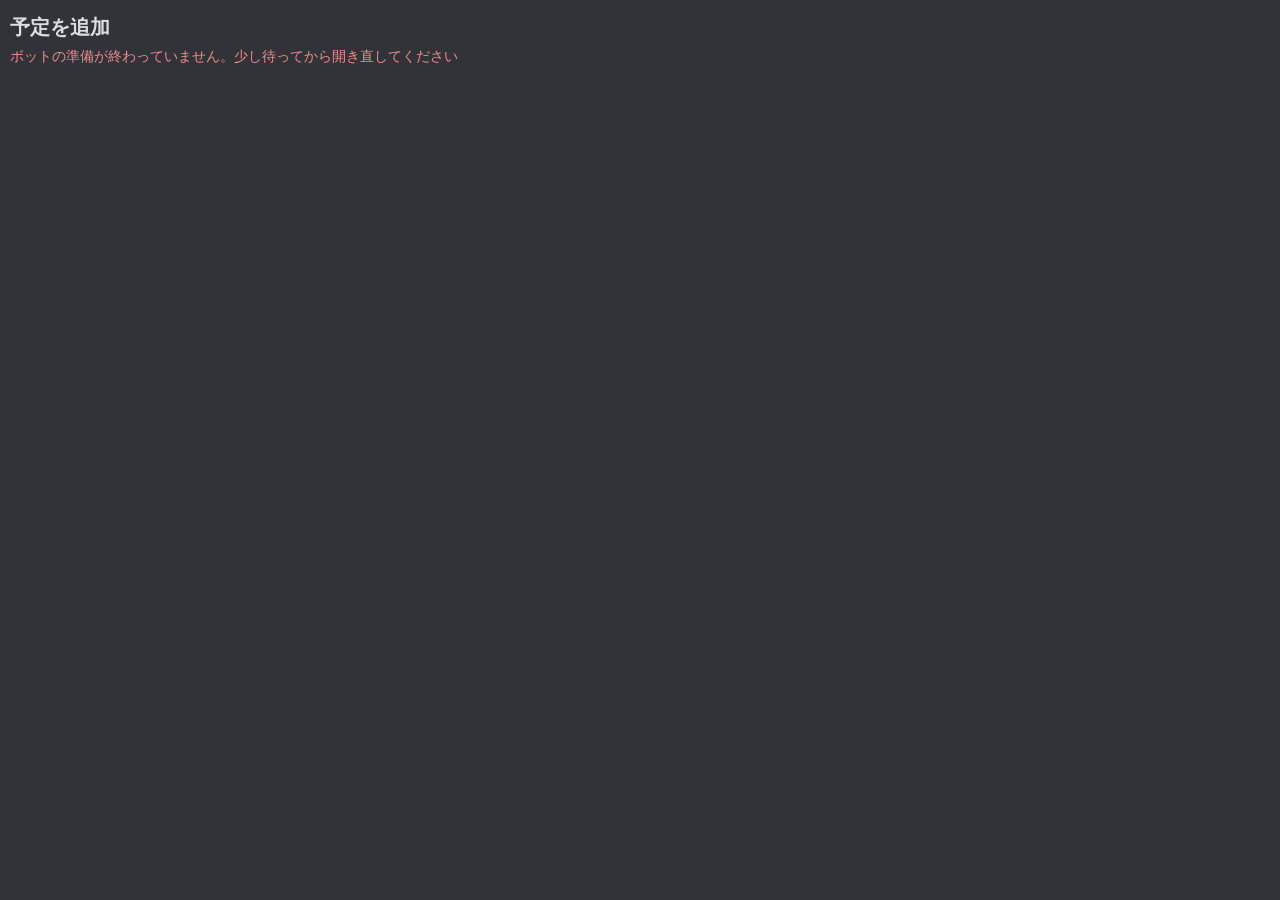
<file: activity/index.html>
<!doctype html>
<html lang="ja">
<head>
<meta charset="utf-8">
<meta name="viewport" content="width=device-width, initial-scale=1, viewport-fit=cover">
<meta name="referrer" content="no-referrer">
<title>予定を追加</title>
<link rel="stylesheet" href="app.css">
</head>
<body data-client-id="{{CLIENT_ID}}">
<main id="app">
  <header class="top">
    <h1 id="title">予定を追加</h1>
    <p id="status" class="status" role="status">準備しています…</p>
  </header>

  <section id="editor" hidden>
    <div class="card">
      <div id="pick-box" class="segmented" role="radiogroup" aria-label="タップしたときの働き" hidden>
        <button type="button" id="pick-range" class="wide" role="radio" aria-checked="true">範囲を選ぶ</button>
        <button type="button" id="pick-add" role="radio" aria-checked="false">出力する日を選ぶ</button>
        <button type="button" id="pick-skip" role="radio" aria-checked="false">出力しない日を選ぶ</button>
      </div>
      <div class="nav">
        <button type="button" id="prev-month" class="icon" aria-label="前の月">‹</button>
        <h2 id="month-title"></h2>
        <button type="button" id="next-month" class="icon" aria-label="次の月">›</button>
      </div>
      <div id="weekdays" class="weekdays" aria-hidden="true">
        <span class="sun">日</span><span>月</span><span>火</span><span>水</span><span>木</span><span>金</span><span class="sat">土</span>
      </div>
      <div id="month-grid" class="month" role="grid"></div>
      <p id="month-hint" class="hint">予定を追加する日を選んでください。複数選択可能です。</p>
      <div id="range-tools" class="tools" hidden>
        <button type="button" id="reset" aria-expanded="false" aria-controls="reset-menu">リセット</button>
      </div>
      <div id="reset-menu" class="reset-menu" hidden>
        <p class="hint">リセットするものを選んでください</p>
        <div class="choices c3">
          <button type="button" id="reset-range">範囲</button>
          <button type="button" id="reset-days">個別の選択</button>
          <button type="button" id="reset-all">すべて</button>
        </div>
      </div>
      <p id="warning" class="warning" hidden></p>
    </div>

    <div id="cond-card" class="card" hidden>
      <h2>時間帯</h2>
      <div id="time-btns" class="choices c2" role="radiogroup" aria-label="時間帯"></div>
      <h2>出力方式</h2>
      <div id="fmt-btns" class="choices c3" role="radiogroup" aria-label="出力方式"></div>
    </div>

    <!-- 日程あわせを作る（/match）：タイトル・概要。日程は上のカレンダーで開始日→終了日をタップ -->
    <div id="match-card" class="card form" hidden>
      <label class="field">タイトル
        <input id="match-title" type="text" autocomplete="off" enterkeyhint="next" placeholder="例：雪山の山荘殺人事件">
      </label>
      <label class="field">概要
        <textarea id="match-desc" class="free-text" rows="4" placeholder="例：推定4時間／ボイスセッション"></textarea>
      </label>
      <label class="field">雰囲気
        <select id="match-tone"><option value="auto">おまかせ（配色のまま）</option><option value="light">明るめ</option><option value="dark">暗め</option></select>
      </label>
      <div class="field">昼と夜の時間帯
        <div class="fine slot-fine">
          <label><span class="lbl">昼</span><select id="slot-d-start"></select> 〜 <select id="slot-d-end"></select></label>
          <label><span class="lbl">夜</span><select id="slot-n-start"></select> 〜 <select id="slot-n-end"></select></label>
        </div>
      </div>
      <!-- 作った人の予定：ボットにつないだ Google カレンダーの予定（時刻だけ）から、作った人を参加者に加える -->
      <label class="check"><input id="match-self" type="checkbox" checked> 自分の予定から入力する</label>
      <p class="hint">ボットにつないだ Google カレンダーの予定の日時から、あなたの ○✕ を入れます（予定の名前は入れません）。</p>
      <label class="field" id="match-self-name-box">参加者としての名前
        <input id="match-self-name" type="text" maxlength="30" autocomplete="nickname" enterkeyhint="done" placeholder="例：たなか">
      </label>
    </div>
    <div id="make-box" class="run-box" hidden>
      <p id="make-summary" class="summary"></p>
      <button type="button" id="make" class="primary" disabled>作る</button>
      <p id="make-status" class="status act-status" role="status"></p>
    </div>
    <div id="match-result" class="card" hidden>
      <h2>共有用の URL</h2>
      <p id="share-status" class="copy-status" role="status"></p>
      <textarea id="share-url" class="free-text" readonly rows="2" aria-label="共有用の URL"></textarea>
      <button type="button" id="copy-share" class="secondary">コピーする</button>
      <h2>作った人用のリンク</h2>
      <p class="hint">候補日や日程あわせの削除ができるリンクです。チャンネルにも投稿しています。</p>
      <textarea id="admin-url" class="free-text" readonly rows="2" aria-label="作った人用のリンク"></textarea>
      <button type="button" id="copy-admin" class="secondary">コピーする</button>
      <p id="admin-status" class="copy-status" role="status"></p>
    </div>

    <!-- 出力のボタンは、画面の下に固定せず、結果の欄のすぐ上に置く -->
    <div id="run-box" class="run-box" hidden>
      <p id="free-summary" class="summary"></p>
      <button type="button" id="run" class="primary" disabled>出力する</button>
      <p id="run-status" class="status act-status" role="status"></p>
    </div>

    <div id="free-result" class="card" hidden>
      <h2>結果</h2>
      <p id="copy-status" class="copy-status" role="status"></p>
      <textarea id="free-text" class="free-text" readonly rows="4" aria-label="結果の文"></textarea>
      <button type="button" id="copy" class="secondary">コピーする</button>
    </div>

    <div id="time-card" class="card">
      <h2>時間</h2>
      <div class="segmented" role="radiogroup" aria-label="時間の決め方">
        <button type="button" id="apply-same" role="radio" aria-checked="true">全部同じ時間</button>
        <button type="button" id="apply-each" role="radio" aria-checked="false">日ごとに指定</button>
      </div>
      <div id="same-box" class="segmented" role="radiogroup" aria-label="終日か時間か">
        <button type="button" id="mode-allday" role="radio" aria-checked="true">終日</button>
        <button type="button" id="mode-time" role="radio" aria-checked="false">時間を指定</button>
      </div>
      <div id="each-box" hidden>
        <p class="hint">時間指定がある場合は、下から範囲を指定してください。<br>終日の予定の場合は、日付右側の「終日」を選択してください。</p>
        <ul id="each-list" class="each-list"></ul>
      </div>
      <div id="time-box" hidden>
        <div class="nav">
          <button type="button" id="prev-week" class="icon" aria-label="前の週">‹</button>
          <h3 id="week-title"></h3>
          <button type="button" id="next-week" class="icon" aria-label="次の週">›</button>
        </div>
        <p class="hint">時間を指定してください。「開始」→「終了」の順にタップすることで選択できます。</p>
        <p id="editing" class="editing" hidden></p>
        <div id="week-head" class="week-head"></div>
        <div id="week-scroll" class="week-scroll">
          <div id="week-grid" class="week-grid"></div>
        </div>
        <div class="fine">
          <label>開始 <select id="start-sel"></select></label>
          <label>終了 <select id="end-sel"></select></label>
        </div>
        <p id="overnight" class="hint" hidden>終了が開始より前なので、翌日の終了時刻までの予定になります。</p>
      </div>
    </div>

    <div id="form-card" class="card form">
      <label class="field">予定の名前
        <input id="name" type="text" maxlength="200" autocomplete="off" enterkeyhint="done" placeholder="例：打ち合わせ">
      </label>
      <label class="field">追加先
        <select id="calendar"></select>
      </label>
    </div>
    <div class="spacer"></div>
  </section>

  <footer id="bar" class="bar" hidden>
    <p id="summary" class="summary"></p>
    <button type="button" id="add" class="primary" disabled>追加する</button>
      <p id="add-status" class="status act-status" role="status"></p>
  </footer>

  <section id="done" class="card" hidden>
    <h2>結果</h2>
    <pre id="result" class="result"></pre>
    <p class="hint">続けて追加するときは、もう一度 /add から開いてください。</p>
  </section>
</main>
<script type="module" src="app.js"></script>
</body>
</html>
</file>
<file: activity/app.css>
/* カレンダー画面（Discord のアクティビティ）。スマホで使う前提の作り */
:root {
  --bg: #313338; --card: #2b2d31; --line: #3f4147; --text: #dbdee1; --muted: #949ba4;
  --accent: #5865f2; --accent-weak: rgba(88, 101, 242, .28); --ok: #23a55a; --warn: #f0b232;
  --busy: #4e5058; --sun: #f38b8b; --sat: #8bb4f3;
  --safe-top: var(--discord-safe-area-inset-top, env(safe-area-inset-top, 0px));
  --safe-bottom: var(--discord-safe-area-inset-bottom, env(safe-area-inset-bottom, 0px));
  --safe-left: var(--discord-safe-area-inset-left, env(safe-area-inset-left, 0px));
  --safe-right: var(--discord-safe-area-inset-right, env(safe-area-inset-right, 0px));
  --row: 24px;                      /* 週表示の30分ぶんの高さ */
}
* { box-sizing: border-box; }
html, body { margin: 0; background: var(--bg); color: var(--text); }
body {
  font: 16px/1.5 -apple-system, BlinkMacSystemFont, "Hiragino Sans", "Noto Sans JP", sans-serif;
  padding: calc(8px + var(--safe-top)) calc(10px + var(--safe-right)) 0 calc(10px + var(--safe-left));
  -webkit-text-size-adjust: 100%;
}
[hidden] { display: none !important; }
h1 { font-size: 20px; margin: 4px 0; }
h2 { font-size: 17px; margin: 0; }
h3 { font-size: 15px; margin: 0; }
/* iPhone の標準の見た目（薄い灰色のボタン）を打ち消す。CSS の読み込みが遅れても読めるように、色もここで決める */
button {
  font: inherit; color: var(--text); touch-action: manipulation; -webkit-tap-highlight-color: transparent;
  -webkit-appearance: none; appearance: none; background: var(--line); border: 0; border-radius: 10px;
}
ul { list-style: none; padding: 0; }
.status { margin: 0 0 8px; color: var(--muted); font-size: 14px; white-space: pre-wrap; }
.status.error { color: var(--sun); }
.card { background: var(--card); border-radius: 12px; padding: 12px; margin: 0 0 12px; }
.hint { color: var(--muted); font-size: 13px; margin: 8px 0 0; }
.warning { color: var(--warn); font-size: 14px; margin: 8px 0 0; }
.nav { display: flex; align-items: center; justify-content: space-between; margin-bottom: 8px; }
.icon { width: 44px; height: 44px; border: 0; border-radius: 10px; background: var(--line); font-size: 24px; line-height: 1; }

/* 月表示 */
.weekdays, .month { display: grid; grid-template-columns: repeat(7, 1fr); gap: 4px; }
.weekdays span { text-align: center; color: var(--muted); font-size: 13px; }
.weekdays .sun { color: var(--sun); } .weekdays .sat { color: var(--sat); }
.day {
  position: relative; min-height: 54px; border: 0; border-radius: 8px; background: #383a40;
  padding: 4px 2px 6px; display: flex; flex-direction: column; align-items: center; gap: 2px;
}
.day .num { font-size: 15px; font-weight: 600; }
.day.other { opacity: .38; }
.day.past .num { color: var(--muted); }
.day.today .num { text-decoration: underline; text-underline-offset: 3px; }
.day.sun .num { color: var(--sun); } .day.sat .num { color: var(--sat); }
.day.selected { background: var(--accent); }
.day.selected .num { color: #fff; }
.day.week { outline: 2px solid var(--accent-weak); }
.marks { display: flex; gap: 3px; flex-wrap: wrap; justify-content: center; max-width: 100%; }
.mark { width: 6px; height: 6px; border-radius: 50%; background: var(--muted); }
.mark.all { width: 14px; border-radius: 3px; }
.day.selected .mark { background: rgba(255, 255, 255, .8); }

/* 時間 */
.segmented { display: grid; grid-template-columns: 1fr 1fr; gap: 6px; margin: 8px 0; }
.segmented button { min-height: 44px; border: 0; border-radius: 10px; background: var(--line); }
.segmented button[aria-checked="true"] { background: var(--accent); color: #fff; }
.segmented .wide { grid-column: 1 / -1; }   /* /date の「範囲を選ぶ」は1行を全部使う */
#pick-box button { padding: 0 2px; font-size: 14px; }   /* 幅 320px でも「出力する日を選ぶ」「出力しない日を選ぶ」を1行に収める */
.week-head, .week-grid { display: grid; grid-template-columns: 40px repeat(7, 1fr); }
.week-head { gap: 0; margin-bottom: 4px; }
.week-head .col { text-align: center; font-size: 12px; line-height: 1.25; padding: 4px 0; border-radius: 6px; border: 0; background: none; }
.week-head .col.selected { background: var(--accent); color: #fff; }
.week-scroll { max-height: 55vh; overflow-y: auto; border-radius: 8px; background: #383a40; -webkit-overflow-scrolling: touch; }
.week-grid { position: relative; }
.hours { grid-column: 1; }
.hours div { height: calc(var(--row) * 2); font-size: 11px; color: var(--muted); text-align: right; padding-right: 4px; transform: translateY(-7px); }
.daycol { position: relative; border-left: 1px solid var(--line); }
.daycol.selected { background: rgba(88, 101, 242, .10); }
.slot { display: block; width: 100%; height: var(--row); border: 0; border-top: 1px solid rgba(255, 255, 255, .04); background: none; padding: 0; }
.slot.hour { border-top-color: var(--line); }
.ev { position: absolute; left: 2px; right: 2px; border-radius: 4px; background: var(--busy); font-size: 10px; line-height: 1.2; overflow: hidden; padding: 1px 2px; color: #cfd2d6; pointer-events: none; }
.ev.all { background: #5c5f66; }
.pick { position: absolute; left: 0; right: 0; background: rgba(35, 165, 90, .55); border: 2px solid var(--ok); border-radius: 4px; pointer-events: none; }
.pick.pending { height: var(--row); background: rgba(35, 165, 90, .35); }
/* 決まった帯：真ん中をドラッグで帯ごと、上下のつまみで開始・終了を動かす。この上ではスクロールしない */
.pick.live { pointer-events: auto; touch-action: none; cursor: grab; z-index: 2; overflow: visible; }
/* 時刻は上のつまみに隠れないよう、少し下げて「開始〜」「終了」の2行に */
.picklabel { display: block; font-size: 10px; line-height: 1.2; padding: 10px 2px 0; color: #fff; overflow: hidden; white-space: pre-line; text-align: center; pointer-events: none; }
.grip { position: absolute; left: 50%; width: 44px; height: 28px; margin-left: -22px; touch-action: none; cursor: ns-resize; z-index: 3; }
.grip::after { content: ""; position: absolute; left: 50%; top: 50%; width: 18px; height: 18px; margin: -9px 0 0 -9px; border-radius: 50%; background: #fff; border: 3px solid var(--ok); box-sizing: border-box; }
.grip.top { top: -14px; }
.grip.bottom { bottom: -14px; }
#time-box { margin-top: 20px; }
.fine { display: flex; gap: 12px; margin-top: 10px; flex-wrap: wrap; }
.fine select:disabled { opacity: .45; }
.editing { margin: 8px 0 0; font-size: 14px; font-weight: 600; color: var(--ok); }
.each-list { list-style: none; margin: 10px 0 0; padding: 0; display: flex; flex-direction: column; gap: 6px; }
.each-row { display: flex; gap: 6px; }
.each-row .pickday { flex: 1; min-height: 44px; border: 0; border-radius: 10px; background: #383a40; text-align: left; padding: 6px 12px; display: flex; justify-content: space-between; align-items: center; gap: 8px; }
.each-row .pickday .t { color: var(--muted); }
.each-row .pickday .t.missing { color: var(--warn); }
.each-row.editing-row .pickday { outline: 2px solid var(--ok); }
.each-row .allday { display: flex; align-items: center; justify-content: center; min-width: 64px; min-height: 44px; border: 0; border-radius: 10px; background: var(--line); }
.each-row .allday[aria-pressed="true"] { background: var(--accent); color: #fff; }
.daycol.editing { outline: 2px solid var(--ok); outline-offset: -2px; }
.alldayband { position: absolute; left: 0; right: 0; top: 0; bottom: 0; background: rgba(88, 101, 242, .22); pointer-events: none; display: flex; align-items: flex-start; justify-content: center; font-size: 11px; padding-top: 4px; color: #c9cdfb; }
.fine label { display: flex; align-items: center; gap: 6px; }

/* 入力 */
select, input[type="text"] {
  font-size: 16px; min-height: 44px; border-radius: 8px; border: 1px solid var(--line);
  background: #1e1f22; color: var(--text); padding: 6px 10px;
}
.form .field { display: flex; flex-direction: column; gap: 4px; margin-bottom: 10px; font-size: 14px; color: var(--muted); }
.form .field input, .form .field select { width: 100%; color: var(--text); }
.spacer { height: 120px; }
/* 名前を入力している間（スマホ）：下のバーを隠し、欄を画面の上の方まで動かせるだけの余白を足す */
body.typing .bar { display: none; }
body.typing .spacer { height: 75vh; }
.bar {
  position: fixed; left: 0; right: 0; bottom: 0; background: #1e1f22; border-top: 1px solid var(--line);
  padding: 8px calc(12px + var(--safe-right)) calc(8px + var(--safe-bottom)) calc(12px + var(--safe-left));
}
.summary { margin: 0 0 6px; font-size: 13px; color: var(--muted); max-height: 3.2em; overflow: hidden; white-space: pre-line; }
.primary { width: 100%; min-height: 48px; border: 0; border-radius: 10px; background: var(--ok); color: #fff; font-weight: 700; }
.primary:disabled { background: var(--line); color: var(--muted); }
.result { white-space: pre-wrap; word-break: break-word; font: inherit; margin: 8px 0 0; }

/* 空き日の画面（/date）：範囲・出力しない日・条件のボタン・結果 */
.day.inrange { background: rgba(88, 101, 242, .35); }
.day.offday { background: rgba(88, 101, 242, .14); }
.day.offday .num { color: var(--muted); }
.day.skipped { background: #383a40; outline: 2px dashed var(--warn); outline-offset: -2px; }
.day.skipped .num { color: var(--muted); text-decoration: line-through; }
/* 開始日・終了日は、曜日の指定や「外す」に関係なく濃い色にする（上の色より後に書いて勝たせる） */
.day.edge { background: var(--accent); }
.day.edge .num { color: #fff; }
.tools { display: flex; gap: 6px; margin-top: 10px; }
/* 2つのボタンは文字の長さに合わせた幅にし、スマホ幅でも1行に収める（とても狭い画面でだけ折り返す） */
.tools button { flex: 1 1 auto; min-height: 44px; padding: 0 10px; font-size: 14px; }
.tools button:disabled { opacity: .45; }
.tools button[aria-expanded="true"] { outline: 2px solid var(--accent); outline-offset: -2px; }
.reset-menu { margin-top: 8px; }
.reset-menu .hint { margin: 0; }
.reset-menu button:disabled { opacity: .45; }
#cond-card h2 { margin-top: 12px; }
#cond-card h2:first-child { margin-top: 0; }
.choices { display: grid; gap: 6px; margin: 8px 0 0; }
.choices.c2 { grid-template-columns: 1fr 1fr; }
.choices.c3 { grid-template-columns: repeat(3, 1fr); }
.choices button { min-height: 44px; padding: 4px 2px; font-size: 14px; }
.choices button[aria-checked="true"] { background: var(--accent); color: #fff; }
/* 曜日：カレンダーの見出しの行をボタンにする（/date の画面だけ）。押すと緑、もう一度押すと外れる。
   押しやすさの最低基準（WCAG 2.2 の 2.5.8：24px）を満たしつつ、日付のマスより低く 32px にする */
.weekdays button { min-height: 32px; padding: 0; font-size: 13px; color: var(--text); }
.weekdays button.sun { color: var(--sun); }
.weekdays button.sat { color: var(--sat); }
.weekdays button[aria-pressed="true"] { background: var(--ok); color: #fff; }
body.free .weekdays { margin-bottom: 4px; }
/* 「出力する」は下に固定せず、結果の欄の上に置く（要約は省略せず全部見せる） */
.run-box { margin: 0 0 12px; }
.run-box .summary { max-height: none; }
body.free .spacer { height: 40px; }
.copy-status { margin: 8px 0 0; font-weight: 600; white-space: pre-line; }
.copy-status.ok { color: var(--ok); }
.copy-status.ng { color: var(--warn); }
.free-text {
  display: block; width: 100%; margin: 8px 0 0; font-family: inherit; font-size: 15px; line-height: 1.5; resize: none;
  border-radius: 8px; border: 1px solid var(--line); background: #1e1f22; color: var(--text); padding: 8px 10px;
}
.secondary { width: 100%; min-height: 44px; margin-top: 8px; }
/* ボタンを押したあとの知らせ（作りました・エラー）は、ボタンのすぐ下に出す */
.act-status { margin: 8px 0 0; }
.act-status:empty { display: none; }
/* 日程あわせの昼と夜の時間帯：4つのメニューを同じ幅にそろえる（夜は長い選択肢があり、そのままだと夜だけ広くなる。利用者の指定） */
.slot-fine { flex-direction: column; gap: 8px; }
.slot-fine label { display: grid; grid-template-columns: 1.5em minmax(0, 1fr) auto minmax(0, 1fr); gap: 6px; width: 100%; }
.slot-fine select { width: 100%; min-width: 0; }
@media (max-width: 400px) {
  .slot-fine label { grid-template-columns: minmax(0, 1fr) auto minmax(0, 1fr); row-gap: 2px; column-gap: 2px; }
  .slot-fine .lbl { grid-column: 1 / -1; }
  .slot-fine select { padding-left: 6px; padding-right: 2px; font-feature-settings: "palt"; }
}
/* チェックの欄（/match の「自分の予定から入力する」） */
.check { display: flex; align-items: center; gap: 8px; min-height: 44px; font-size: 15px; color: var(--text); }
.check input { width: 22px; height: 22px; margin: 0; accent-color: var(--ok); }
.check + .hint { margin-top: 0; }
#match-self-name-box { margin-top: 12px; }
</file>
